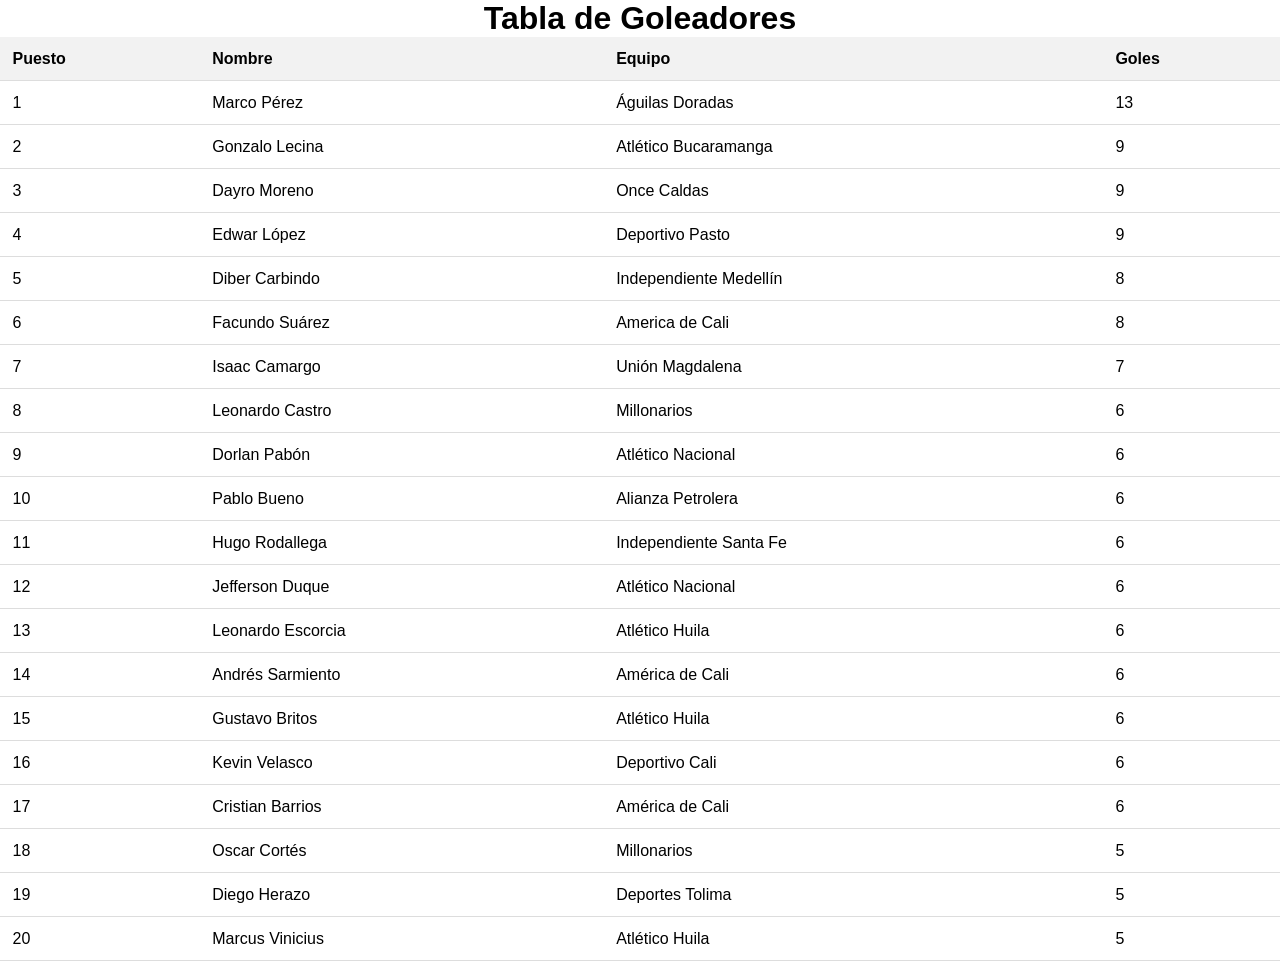
<file: html/Goleadores.html>
<!DOCTYPE html>
<html lang="en">
<head>
    <meta charset="UTF-8">
    <meta http-equiv="X-UA-Compatible" content="IE=edge">
    <meta name="viewport" content="width=device-width, initial-scale=1.0">
    <link rel="stylesheet" href="../css/style.css">
    <link rel="icon" href="../img/logo colombia 2.png" type="image/png">
    <title>Goleadores</title>
    <style>
        .goleadores-tabla{
            text-align: center;
        }
        table {
          width: 100%;
          border-collapse: collapse;
        }
    
        th, td {
          padding: 12.5px;
          text-align: left;
          border-bottom: 1px solid #ddd;
        }
    
        th {
          background-color: #f2f2f2;
        }
      </style>
</head>
<body>
    <div class="goleadores-tabla">
        <h1>Tabla de Goleadores</h1>
    </div>
  
  <table>
    <thead>
      <tr>
        <th>Puesto</th>
        <th>Nombre</th>
        <th>Equipo</th>
        <th>Goles</th>
      </tr>
    </thead>
    <tbody>
      <tr>
        <td>1</td>
        <td>Marco Pérez</td>
        <td>Águilas Doradas</td>
        <td>13</td>
      </tr>
      <tr>
        <td>2</td>
        <td>Gonzalo Lecina</td>
        <td>Atlético Bucaramanga</td>
        <td>9</td>
      </tr>
      <tr>
        <td>3</td>
        <td>Dayro Moreno</td>
        <td>Once Caldas</td>
        <td>9</td>
      </tr>
      <tr>
        <td>4</td>
        <td>Edwar López</td>
        <td>Deportivo Pasto</td>
        <td>9</td>
      </tr>
      <tr>
        <td>5</td>
        <td>Diber Carbindo</td>
        <td>Independiente Medellín</td>
        <td>8</td>
      </tr>
      <tr>
        <td>6</td>
        <td>Facundo Suárez</td>
        <td>America de Cali</td>
        <td>8</td>
      </tr>
      <tr>
        <td>7</td>
        <td>Isaac Camargo</td>
        <td>Unión Magdalena</td>
        <td>7</td>
      </tr>
      <tr>
        <td>8</td>
        <td>Leonardo Castro</td>
        <td>Millonarios</td>
        <td>6</td>
      </tr>
      <tr>
        <td>9</td>
        <td>Dorlan Pabón</td>
        <td>Atlético Nacional</td>
        <td>6</td>
      </tr>
      <tr>
        <td>10</td>
        <td>Pablo Bueno</td>
        <td>Alianza Petrolera</td>
        <td>6</td>
      </tr>
      <tr>
        <td>11</td>
        <td>Hugo Rodallega</td>
        <td>Independiente Santa Fe</td>
        <td>6</td>
      </tr>
      <tr>
        <td>12</td>
        <td>Jefferson Duque</td>
        <td>Atlético Nacional</td>
        <td>6</td>
      </tr>
      <tr>
        <td>13</td>
        <td>Leonardo Escorcia</td>
        <td>Atlético Huila</td>
        <td>6</td>
      </tr>
      <tr>
        <td>14</td>
        <td>Andrés Sarmiento</td>
        <td>América de Cali</td>
        <td>6</td>
      </tr>
      <tr>
        <td>15</td>
        <td>Gustavo Britos</td>
        <td>Atlético Huila</td>
        <td>6</td>
      </tr>
      <tr>
        <td>16</td>
        <td>Kevin Velasco</td>
        <td>Deportivo Cali</td>
        <td>6</td>
      </tr>
      <tr>
        <td>17</td>
        <td>Cristian Barrios</td>
        <td>América de Cali</td>
        <td>6</td>
      </tr>
      <tr>
        <td>18</td>
        <td>Oscar Cortés</td>
        <td>Millonarios</td>
        <td>5</td>
      </tr>
      <tr>
        <td>19</td>
        <td>Diego Herazo</td>
        <td>Deportes Tolima</td>
        <td>5</td>
      </tr>
      <tr>
        <td>20</td>
        <td>Marcus Vinicius</td>
        <td>Atlético Huila</td>
        <td>5</td>
      </tr>
    </tbody>
  </table>
</body>
</html>
</file>
<file: css/style.css>
body{
    background-color: #ffffff;
}

*{
    margin: 0;
    padding: 0;
}
.textos_header > p p{
    color: #b2ffff;
}
body{
    font-family: 'Roboto', sans-serif;
}

.enlaces_header > a {
    text-decoration: none;
    color: #b2ffff;
    margin-bottom: 10px;
    font-weight: 500;
    padding: 5px;
}

.enlaces_header > a:hover{
    background-color: #b2ffff;
    border-color: #b2ffff;
    border-radius: 10px;
    transition: all ease-in-out .5s;
    font-size: x-large;
}


.contenedor{
    width: 90%;
    max-width: 1500px;
    margin: auto;
}

nav{
    width: 100%;
    height: 80px;
    background-color: #ffffff;
    border-bottom: 1px solid transparent;
    box-shadow: 1px 1px 10px 0 rgba(0,0, .2);
    position: fixed;
    top: 0;
    z-index: 100;
}

.nav{
    display: flex;
    justify-content: space-between;
    height: 80px;
    width: 100%;
    align-items: center;
    padding: 0 40px;
}

.nav .logo{
    height: 80px;
}

.nav .logo img{
    height: 100%;
}

.nav .enlaces_header a{
    color: rgb(0,0,0);
    text-decoration: none;
    margin-left: -15px;
    margin-right: 50px;
}

.contenido_header{
    width: 100%;
    height: 600px;
    display: flex;
    justify-content: center;
    align-items: center;
}

.contenido_header > img {
    height: 100px;
    width: 100px;
}

div .winsports_logo > img {
    width: 25%;
    height: 150px;
    margin-top: 160px;
    padding: 0 400px 0 600px;
}

.logo_betplay > .logo_bet > img{
    width: 20%;
    height: 100px;
    margin-top: 160px;
    margin-left: -180px;
}


/* footer //////////////// */
footer {
    background-color: #ededed;
    padding: 41px 0 11px 0;
    overflow: hidden;
    display: flex;
    flex-wrap: wrap;
    justify-content: space-evenly;
    margin: auto;
}

.partFooter {
    width: 22%;
    text-align: center;
}

.partFooter img {
    width: 60%;
}

.partFooter h4 {
    color: #fff;
    font-size: 20px;
    font-weight: 400;
    margin-bottom: 15px;
    background-color: rgb(95, 95, 250);
    padding: 5px 0;
    border: 1px solid rgb(95, 95, 250);
    border-radius: 5px;
}

.contact{
    margin: 10px;
    display: block;
    text-align: left;
}

.contact > i{
    float: left;
    margin: 0 0 0 10px;
    color: #fff;
    border-radius: 50%;
    border: 1px solid #fff;
    height: 30px;
    width: 30px;
    line-height: 28px;
    text-align: center;
    align-items: center;
}

.contact > p {
    margin-left: 50px;
    align-items: center;
    line-height: 28px;
    font-weight: 500;
    color: #fff;
}

.partFooter > a {
    display: block;
    text-decoration: none;
    color: #fff;
    margin-bottom: 10px;
    font-weight: 500;
    padding: 5px;
}

.partFooter > a:hover {
    background-color: rgb(95, 95, 250);
    border-color: rgb(95, 95, 250);
    border-radius: 5px;
    transition: all ease-in-out .6s;
}

.social-media > a > i {
    font-size: 20px;
    display: inline-block;
    color: #000000;
    border: 1px solid #5f5ffa;
    width: 38px;
    height: 38px;
    line-height: 36px;
    cursor: pointer;
    margin-top: 20px;
    text-align: center;
    transition: all ease-in-out .3s;
    margin-right: 5px;
    border-radius: 50%;
}

.social-media > a > i:hover {
    background-color: rgb(95, 95, 250);
    border-color: rgb(95, 95, 250);
}

/* PRINCIPAL ////////////////////////////////////////////// */

/*EQUIPOS*/

.logo_equipos > img{
    width: 100;
    height: 100px;
    text-align: center;
    margin: 25px;
    display: block;
    margin-left: 35%;
    cursor: pointer;
}

/*TABLAS*/


.tabla-clasificacion{
    font-family: 'Nunito Sans', sans-serif;
    text-align: center;
    margin-top: 100%;
    padding: 0 1 0;
    background-color: #5f5ffa;
}
.tabla-principal{
    width: 100%;
    border: 1px solid black;
}
</file>
